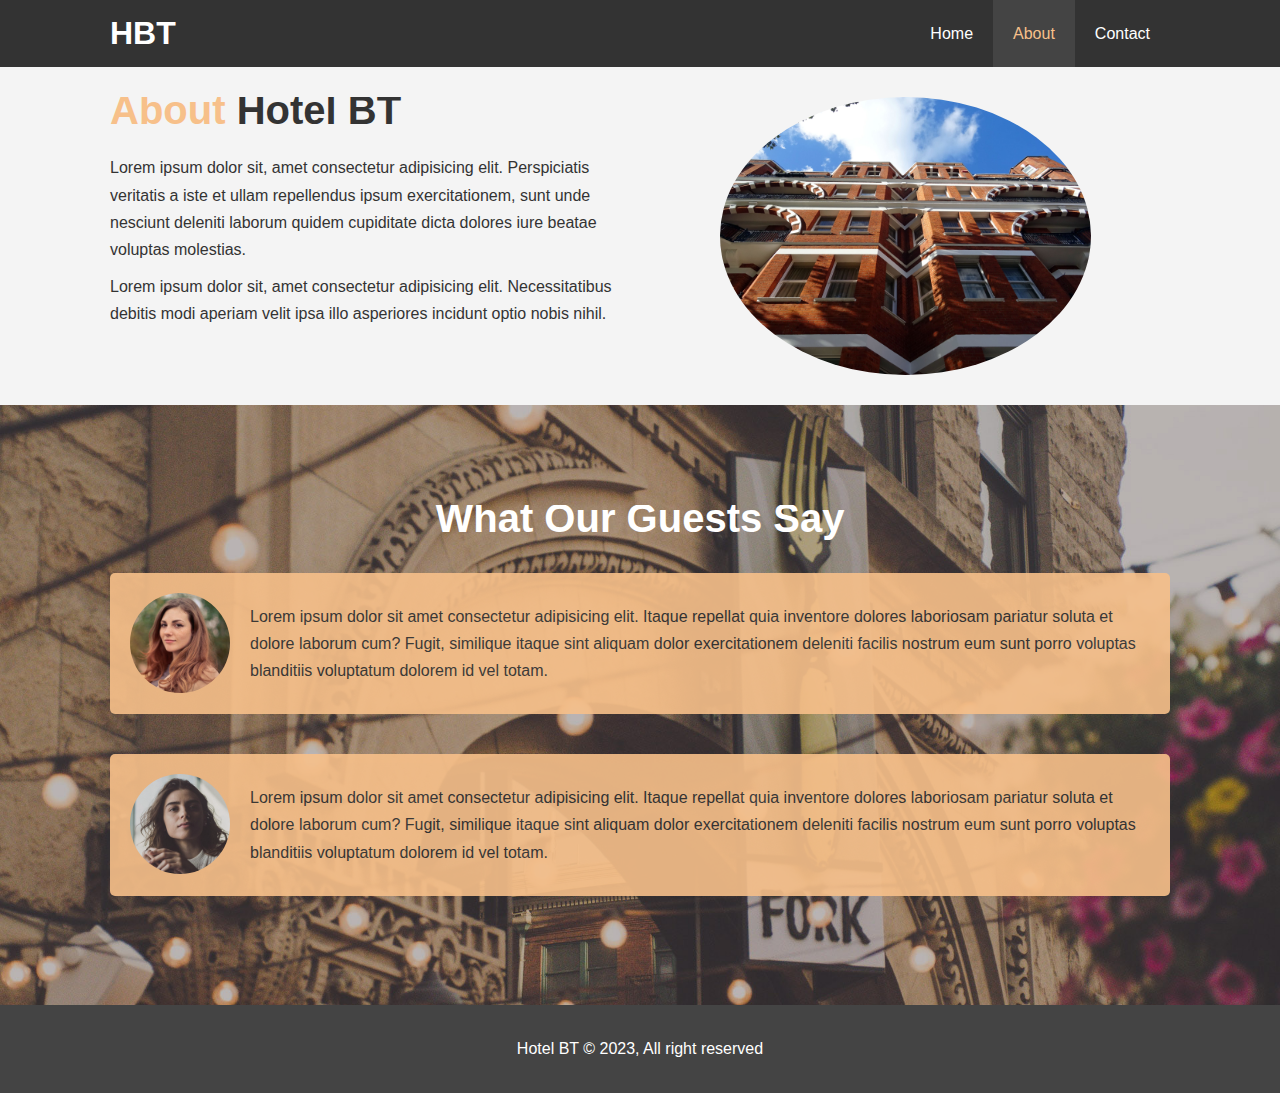
<file: about.html>
<!DOCTYPE html>
<html lang="en">
    <head>
        <meta charset="UTF-8">
        <meta name="viewport" content="width=device-width, initial-scale=1.0">
        <link rel="stylesheet" href="css/main.css">
        <title>Hotel BT | About</title>
    </head>
    <body>
        <header>
            <nav id="navbar">
                <div class="container">
                    <h1 class="logo">
                        <a href="index.html">HBT</a>
                    </h1>
                    <ul>
                        <li><a  href="index.html">Home</a></li>
                        <li><a class="current" href="about.html">About</a></li>
                        <li><a href="contact.html">Contact</a></li>
                    </ul>
                </div>
            </nav> 
        </header>
            <section id="about-info" class="bg-light py-3">
                <div class="container">
                    <div class="info-left">
                        <h1 class="l-heading"><span class="text-primary">About</span> Hotel BT</h1>
                        <p>Lorem ipsum dolor sit, amet consectetur adipisicing elit. Perspiciatis veritatis a iste et ullam repellendus ipsum exercitationem, sunt unde nesciunt deleniti laborum quidem cupiditate dicta dolores iure beatae voluptas molestias.</p>
                        <p>Lorem ipsum dolor sit, amet consectetur adipisicing elit. Necessitatibus debitis modi aperiam velit ipsa illo asperiores incidunt optio nobis nihil.</p>
                    </div>
                    <div class="info-right">
                        <img src="./image_resources/photo-2.jpg" alt="outside of hotel ">
                    </div>
                </div>
            </section>
            <div class="clr"></div>
            <section id="testimonials" class="py-3">
                <div class="container">
                    <h2 class="l-heading">
                        What Our Guests Say
                    </h2>
                    <div class="testimonial bg-primary">
                        <img src="./image_resources/person-1.jpg" alt="Sam">
                        <p>Lorem ipsum dolor sit amet consectetur adipisicing elit. Itaque repellat quia inventore dolores laboriosam pariatur soluta et dolore laborum cum? Fugit, similique itaque sint aliquam dolor exercitationem deleniti facilis nostrum eum sunt porro voluptas blanditiis voluptatum dolorem id vel totam.</p>
                    </div>
                    <div class="testimonial bg-primary">
                        <img src="./image_resources/person-2.jpg" alt="Jen">
                        <p>Lorem ipsum dolor sit amet consectetur adipisicing elit. Itaque repellat quia inventore dolores laboriosam pariatur soluta et dolore laborum cum? Fugit, similique itaque sint aliquam dolor exercitationem deleniti facilis nostrum eum sunt porro voluptas blanditiis voluptatum dolorem id vel totam.</p>
                    </div>
                </div>
            </section>
         <div class="clr"></div>
         <footer id="main-footer">
            <p>Hotel BT &copy; 2023, All right reserved</p>
         </footer>
    </body>
</html>
</file>
<file: css/main.css>
* {
    margin: 0;
    padding: 0;
    box-sizing: border-box;
}

/* UTILITY CLASSES */
.container {
    margin: auto;
    max-width: 1100px;
    overflow: auto;
    padding: 0 20px;
}

.text-primary {
    color: #f7c08a;
}

.lead {
    font-size: 20px;
}

.btn {
    display: inline-block;
    font-size: 18px;
    color: white;
    background: #333;
    padding: 13px 20px;
    border: none;
    cursor: pointer;
}

.btn:hover  {
    background: #f7c08a;
    color: #333;
}

.btn-light {
    background: #f4f4f4;
    color: #333;
}

.bg-dark {
    background: #333;
    color: #fff;
}

.bg-light {
    background: #f4f4f4;
    color: #333;
}
 

.bg-primary {
    background: #f7c08a;
    color: #333;
}

.clr {
    clear: both;
}

.l-heading {
    font-size: 40px;
}

/* Padding */
.py-1 {
    padding: 10px 0;
}
.py-2 {
    padding: 20px 0;
}
.py-3 {
    padding: 30px 0;
}
.py-4 {
    padding: 40px 0;
}
.py-5 {
    padding: 50px 0;
}
 
/* MAIN STYLING */

html,body {
    font-family: 'Segoe UI', Tahoma, Geneva, Verdana, sans-serif;
    line-height: 1.7em;
}

a {
    color: #333;
    text-decoration: none;
}

h1, h2, h3 {
    padding-bottom: 20px;
}

p {
    margin: 10px 0;
}

/* NAVBAR */
#navbar {
    background: #333;
    color: white;
    overflow: auto;
}

#navbar a {
    color: white;
}

#navbar h1 {
    float: left;
    padding-top: 20px;
}

#navbar ul {
    list-style: none;
    float: right;
}

#navbar ul li {
    float: left;
}

#navbar ul li a {
    display: block;
    padding: 20px;
    text-align: center;
}

#navbar ul li a:hover,
#navbar ul li a.current {
    background: #444;
    color: #f7c08a;
}

/* Showcase */
#showcase {
    background: url("../image_resources/showcase.jpg") no-repeat center center/cover;
    height: 600px;
}

#showcase .showcase-content {
    color: #fff;
    text-align: center;
    padding-top: 170px;
}

#showcase .showcase-content h1 {
    font-size: 60px;
    line-height: 1.2em;
}

 #showcase .showcase-content p {
    padding-bottom: 20px;
    line-height: 1.7em;
}

/* Home Info */

#home-info {
    height: 400px;
}

#home-info .info-img {
    float: left;
    width: 50%;
    background: url("../image_resources/photo-1.jpg") no-repeat;
    min-height: 100%;
}

#home-info .info-content {
    float: right;
    width: 50%;
    height: 100%;
    text-align: center;
    padding: 50px 30px;
    overflow: hidden;
}

#home-info .info-content p {
    padding-bottom: 30px;
}

/* FEATURES */

.box {
    float: left;
    width: 33.3%;
    padding: 50px;
    text-align: center;
}

.box i {
    margin-bottom: 10px;
}

/* About Info */
#about-info .info-right {
    float: right;
    width: 50%;
    min-height: 100%;
}

#about-info .info-right img {
    display: block;
    margin: auto;
    width: 70%;
    border-radius: 50%;
}

#about-info .info-left {
    float: left;
    width: 50%;
    min-height: 100%;
}

/* About */
#testimonials {
    height: 600px;
    background: url('../image_resources/test-bg.jpg') no-repeat center center/cover;
    padding-top: 100px;
}

#testimonials h2 {
    color: #fff;
    text-align: center;
    padding-bottom: 40px;
}

#testimonials .testimonial {
    padding: 20px;
    margin-bottom: 40px;
    border-radius: 5px;
    opacity: 0.9;
}

#testimonials .testimonial img {
    width: 100px;
    float: left;
    margin-right: 20px;
    border-radius: 50%;
}

/* CONTACT FORM */
#contact-form .form-group {
    margin-bottom: 20px;
}
#contact-form label {
    display: block;
    margin-bottom: 5px;
}

#contact-form input,
#contact-form textarea {
     width: 100%;
     padding: 10px;
     border: 1px #ddd solid;
}
#contact-form textarea {
      height: 200px;
}

#contact-form input:focus,
#contact-form textarea:focus {
    outline: none;
    border-color: #f7c08a;
}   

/* FOOTER */
#main-footer {
    text-align: center;
    background: #444;
    color: white;
    padding: 20px;
}
</file>
